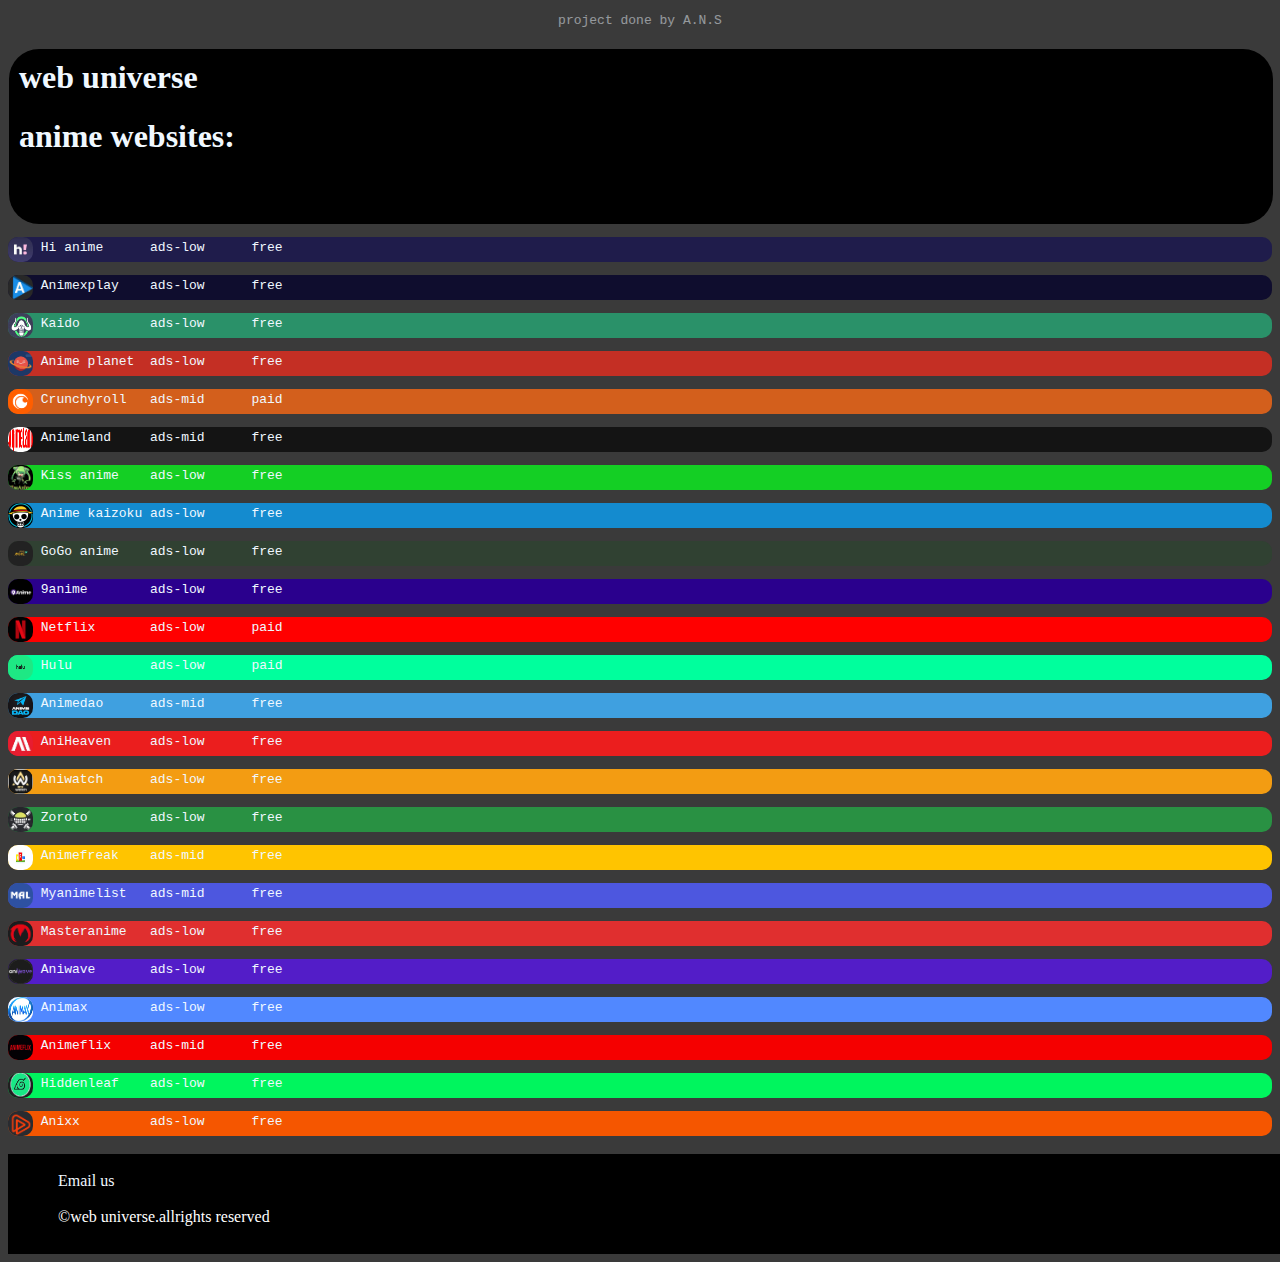
<file: index.html>
<!DOCTYPE html>
<html lang="en">

<head>
    <meta charset="UTF-8">
    <meta http-equiv="X-UA-Compatible" content="IE=edge">
    <meta name="viewport" content="width=device-width, initial-scale=1.0">
    <link rel="icon" type="image/jpg" href="webicon.jpg">
  <title>     web universe-anime   </title>
  <link rel="stylesheet" href="style.css">
  <link rel="stylesheet" href="https://cdnjs.cloudflare.com/ajax/libs/font-awesome/6.6.0/css/all.min.css" 
  integrity="sha512-Kc323vGBEqzTmouAECnVceyQqyqdsSiqLQISBL29aUW4U/M7pSPA/gEUZQqv1cwx4OnYxTxve5UMg5GT6L4JJg==" 
  crossorigin="anonymous"
   referrerpolicy="no-referrer" />
   </head>

   <pre id="p1">project done by A.N.S</pre>

<body>
  <div id="div-anime">
    <h1 id ="h1-anime">web universe</h1>
    <h1 id="anime-results">anime websites:
    </h1>
  </div>

  <a href="https://hianime.to/">
  <div style= "background-color: rgb(31, 28, 75)" id="bar"><img src="images/hianime.jpg" id="icons">
    <pre id="names"> Hi anime      ads-low      free      <i class="fa-solid fa-check" style="color: #00ff91;"></i>
    </pre>
  </div>  
  </a>

  <a href="https://wwv.animixplay.com.pl/">
  <div style="background-color: rgb(15, 13, 46)" id="bar"><img src="images/animexplay.jpg" id="icons">
    <pre id="names"> Animexplay    ads-low      free      <i class="fa-solid fa-check" style="color: #00ff91;"></i>
    </pre>  
  </div>
  </a>

  <a href="https://kaido.to/">
    <div style="background-color: rgb(42, 145, 105)" id="bar"><img src="images/kaido.png" id="icons">
      <pre id="names"> Kaido         ads-low      free      <i class="fa-solid fa-check" style="color: #00ff91;"></i>
      </pre>  
    </div>
  </a>
  
  <a href="https://www.anime-planet.com/">
    <div style="background-color: rgb(196, 47, 36)" id="bar"><img src="images/animeplanet.jpg" id="icons">
      <pre id="names"> Anime planet  ads-low      free      <i class="fa-solid fa-check" style="color: #00ff91;"></i>
      </pre>  
    </div>
  </a>

  <a href="https://www.crunchyroll.com/?srsltid=AfmBOoqciRQOdUljHQuVCeri6c8I7t5qKhE9-AopoEuYBXUy9pONKPHn">
    <div style="background-color: rgb(211, 95, 28)" id="bar"><img src="images/crunchyroll.png" id="icons">
      <pre id="names"> Crunchyroll   ads-mid      paid      <i class="fa-solid fa-check" style="color: #00ff91;"></i>
      </pre>  
    </div>
  </a>
  
  <a href="https://animeland.fr/">
    <div style="background-color: rgb(20, 20, 20)" id="bar"><img src="images/animeland.png" id="icons">
      <pre id="names"> Animeland     ads-mid      free      
      </pre>  
    </div>
  </a>

  <a href="https://kissanime.cfd/">
    <div style="background-color: rgb(20, 207, 36)" id="bar"><img src="images/kissanime.jpg" id="icons">
      <pre id="names"> Kiss anime    ads-low      free      <i class="fa-solid fa-check" style="color: #00ff91;"></i>
      </pre>  
    </div>
  </a>

  <a href="https://www.animekaizoku.xyz/">
    <div style="background-color: rgb(20, 139, 207)" id="bar"><img src="images/animekoizoku.png" id="icons">
      <pre id="names"> Anime kaizoku ads-low      free      
      </pre>  
    </div>
  </a>

  <a href="https://ww13.gogoanimes.fi/">
    <div style="background-color: rgb(48, 65, 50)" id="bar"><img src="images/gogoanime.jpg" id="icons">
      <pre id="names"> GoGo anime    ads-low      free
      </pre>  
    </div>
  </a>

  <a href="https://9anime.org.lv/">
    <div style="background-color: rgb(42, 0, 141)" id="bar"><img src="images/9anime.jpg" id="icons">
      <pre id="names"> 9anime        ads-low      free      <i class="fa-solid fa-check" style="color: #00ff91;"></i>
      </pre>  
    </div>
  </a>

  <a href="https://www.netflix.com/browse/genre/7424">
    <div style="background-color: rgb(255, 0, 0)" id="bar"><img src="images/netflix.png" id="icons">
      <pre id="names"> Netflix       ads-low      paid      <i class="fa-solid fa-check" style="color: #00ff91;"></i>
      </pre>  
    </div>
  </a>

  <a href="https://www.hulu.com/hub/anime">
    <div style="background-color: rgb(0, 255, 157)" id="bar"><img src="images/hulu.png" id="icons">
      <pre id="names"> Hulu          ads-low      paid      <i class="fa-solid fa-check" style="color: #00ff91;"></i>
      </pre>  
    </div>
  </a>

  <a href="https://animedao.watch/">
    <div style="background-color: rgb(63, 160, 224)" id="bar"><img src="images/animedao.jpg" id="icons">
      <pre id="names"> Animedao      ads-mid      free      
      </pre>  
    </div>
  </a>
  
  <a href="https://animeheaven.pl/animeheaven.eu">
    <div style="background-color: rgb(235, 30, 30)" id="bar"><img src="images/animeheaven.jpg" id="icons">
      <pre id="names"> AniHeaven     ads-low      free      
      </pre>  
    </div>
  </a>

  <a href="https://aniwatchtv.to/home">
    <div style="background-color: rgb(243, 156, 18)" id="bar"><img src="images/aniwatch.jpg" id="icons">
      <pre id="names"> Aniwatch      ads-low      free      <i class="fa-solid fa-check" style="color: #00ff91;"></i>
      </pre>  
    </div>
  </a>

  <a href="https://zorotv.link/">
    <div style="background-color: rgba(32, 197, 73, 0.63)" id="bar"><img src="images/zoroto.jpg" id="icons">
      <pre id="names"> Zoroto        ads-low      free      <i class="fa-solid fa-check" style="color: #00ff91;"></i>
      </pre>  
    </div>
  </a>

  <a href="https://animefreak.video/">
    <div style="background-color: rgb(255, 196, 0)" id="bar"><img src="images/animefreak.png" id="icons">
      <pre id="names"> Animefreak    ads-mid      free      <i class="fa-solid fa-check" style="color: #00ff91;"></i>
      </pre>  
    </div>
  </a>

  <a href="https://myanimelist.net/">
    <div style="background-color: rgb(77, 87, 223)" id="bar"><img src="images/myanimelist.png" id="icons">
      <pre id="names"> Myanimelist   ads-mid      free     
      </pre>  
    </div>
  </a>

  <a href="https://masteranime.tv/masterani.me">
    <div style="background-color: rgb(224, 47, 47)" id="bar"><img src="images/masteranime.png" id="icons">
      <pre id="names"> Masteranime   ads-low      free     
      </pre>  
    </div>
  </a>

  <a href="https://aniwave.lv/">
    <div style="background-color: rgb(83, 29, 200)" id="bar"><img src="images/aniwave.png" id="icons">
      <pre id="names"> Aniwave       ads-low      free     <i class="fa-solid fa-check" style="color: #00ff91;"></i>
      </pre>  
    </div>
  </a>

  <a href="https://www.animax-asia.com/">
    <div style="background-color: rgb(81, 136, 255)" id="bar"><img src="images/animax.jpg" id="icons">
      <pre id="names"> Animax        ads-low      free     
      </pre>  
    </div>
  </a>

  <a href="https://animeflix.lat/">
    <div style="background-color: rgb(245, 0, 0)" id="bar"><img src="images/animeflix.png" id="icons">
      <pre id="names"> Animeflix     ads-mid      free     <i class="fa-solid fa-check" style="color: #00ff91;"></i>
      </pre>  
    </div>
  </a>

  <a href="https://hiddenleaf.to/">
    <div style="background-color: rgb(0, 245, 94)" id="bar"><img src="images/hiddenleaf.png" id="icons">
      <pre id="names"> Hiddenleaf    ads-low      free     <i class="fa-solid fa-check" style="color: #00ff91;"></i>
      </pre>  
    </div>
  </a>

  <a href="https://anixx.to/home">
    <div style="background-color: rgb(245, 86, 0)" id="bar"><img src="images/anixx.png" id="icons">
      <pre id="names"> Anixx         ads-low      free     <i class="fa-solid fa-check" style="color: #00ff91;"></i>
      </pre>  
    </div>
  </a><br>

  <footer id="footer"><br>
    <a href="mailto:arqualabo@gmail.com">Email us</a><br><br>
     &copy;web universe.allrights reserved
  </footer>
    
  


</body>

</html>
</file>
<file: style.css>
body{
    background-color: rgba(0, 0, 0, 0.774);
}

#p1{
    text-align: center;
    color: aliceblue;
    opacity: 50%;
}

#div1{
    background-color: black;
    display:block;
    height: 300px;
    width:100%;
    border-top-right-radius:30px;
    border-top-left-radius:30px;
    border-bottom-right-radius:30px;
    border-bottom-left-radius:30px;
    text-align: left;
    padding-top: 20px; 
    margin-left:1px;
    margin-right:10px;
 }

#h1{
    color:aliceblue;
    margin-left: 50px;
}

#search {
    height: 47px;
    border-radius: 48px;
    border: 0.5px solid lightgrey;
    width: 40%;
    padding-right: 40px;
    padding-left: 30px;
    margin-left: 50px;
}

#search-btn{
    margin-left:10px;
    height:50px;
    width:50px;
    border-radius:50px;
}

#search-btn:hover{
    color:darkgrey;
}

#search-btn:active{
    color:black;
}

#search-icon:active{
    color:white;
}

#top-searches{
    color:aliceblue;
    margin-left: 50px;
    margin-top:20px;
    font-size: 15px;
}

#h{
    color:aliceblue;
    text-align: left;
}

#p{
    color:aliceblue;
    text-align: left;
}

li{
    text-align:left;
    color:aliceblue;
    font-size:15px;
}

#copy{
    color: aliceblue;
    opacity:50%;
    text-align: left;
}

a:link{
    color:aliceblue;
    opacity:100%;
    text-decoration: none;
}

#footer{
    background-color: black;
    color:white;
    width:100%;
    height:100px;
    text-align: left;
    padding-left: 50px;
}

#link{
    color:aliceblue
}

#div-anime{
    background-color: black;
    display:block;
    height: 175px;
    width:100%;
    text-align: left;
    margin-left:1px;
    margin-right:10px;
    border-top-right-radius:30px;
    border-top-left-radius:30px;
    border-bottom-right-radius:30px;
    border-bottom-left-radius:30px;
    display: block;
    width:100%;
}

#h1-anime{
    color:aliceblue;
    margin-left: 10px;
    padding-top: 10px;
    text-align: left;
}

#search-anime{
    height: 20px;
    border-radius: 48px;
    border: 0.5px solid lightgrey;
    width: 40%;
    padding-right: 40px;
    padding-left: 30px;
    margin-left: 10px
}

#search-btn-anime{
    margin-left:10px;
    height:30px;
    width:30px;
    border-radius:30px;
}

#anime-results{
    color:aliceblue;
    margin-left: 10px;
    text-align: left;
}

#bar{
    border-radius:10px;
    height:25px;
    width:100%;
    text-align: left;
}

#icons{
    height:25px;
    width:25px;
    border-radius: 10px;
    float:left;
}

#names{
    color:aliceblue;
    padding-top: 3px;
    text-align: left;
}

@media only screen and (max-width:1500px) {
    #div1{
        background-color: black;
        display:block;
        height: 300px;
        width:100%;
        border-top-right-radius:30px;
        border-top-left-radius:30px;
        border-bottom-right-radius:30px;
        border-bottom-left-radius:30px;
        text-align: left;
        padding-top: 20px; 
        margin-left:1px;
        margin-right:10px;
    }

    #div-anime{
        background-color: black;
        display:block;
        height: 175px;
        width:100%;
        text-align: left;
        margin-left:1px;
        margin-right:10px;
        border-top-right-radius:30px;
        border-top-left-radius:30px;
        border-bottom-right-radius:30px;
        border-bottom-left-radius:30px;
        display: block;
        width:100%;
    }

}

@media only screen and (min-width:1500px) {
    #div1{
        background-color: black;
        display:block;
        height: 300px;
        width:1000px;
        border-top-right-radius:30px;
        border-top-left-radius:30px;
        border-bottom-right-radius:30px;
        border-bottom-left-radius:30px;
        text-align: left;
        padding-top: 20px; 
        margin-left:300px;
        margin-right:300px;
    }
    
    li{
        margin-left: 300px;
        color:aliceblue;
        font-size:15px;
        margin-right: 300px;
    }
    
    #p{
        color:aliceblue;
        text-align: left;
        margin-left: 300px;
        margin-right: 300px;
    }
    
    #h{
        color: aliceblue;
        margin-left: 300px;
        text-align: left;
        margin-right: 300px;
    }

    #copy{
        color: aliceblue;
        opacity:50%;
        text-align: left;
        margin-left: 300px;
    }

    #footer{
        background-color: black;
        color:white;
        width:950px;
        height:100px;
        text-align: left;
        opacity:50%;
        margin-left: 300px;
        margin-right: 300px;
        display: block;
        text-align: left;
        padding-left: 50px;;
    }

    #h1-anime{
        color:aliceblue;
        margin-left: 10px;
        padding-top: 10px;
        text-align: left;
    }
    
    #search-anime{
        height: 20px;
        border-radius: 48px;
        border: 0.5px solid lightgrey;
        width: 40%;
        padding-right: 40px;
        padding-left: 30px;
        margin-left: 10px
    }
    
    #search-btn-anime{
        margin-left:10px;
        height:30px;
        width:30px;
        border-radius:30px;
    }
    
    #anime-results{
        color:aliceblue;
        margin-left: 10px;
        text-align: left;
    }
    
    #bar{
        border-radius:10px;
        height:25px;
        width:1000px;
        text-align: left;
        margin-left: 300px;
        margin-right: 300px;
    }
    
    #icons{
        height:25px;
        width:25px;
        border-radius: 10px;
        float:left;
    }
    
    #names{
        color:aliceblue;
        padding-top: 3px;
        text-align: left;
    }
    
    #div-anime{
        background-color: black;
        display:block;
        height: 170px;
        width:1000px;
        border-top-right-radius:30px;
        border-top-left-radius:30px;
        border-bottom-right-radius:30px;
        border-bottom-left-radius:30px;
        text-align: left;
        margin-left:300px;
        margin-right:300px;
    }
}

@media only screen and (max-width:500px){

    #div-anime{
        height:200px
    }
}
</file>
